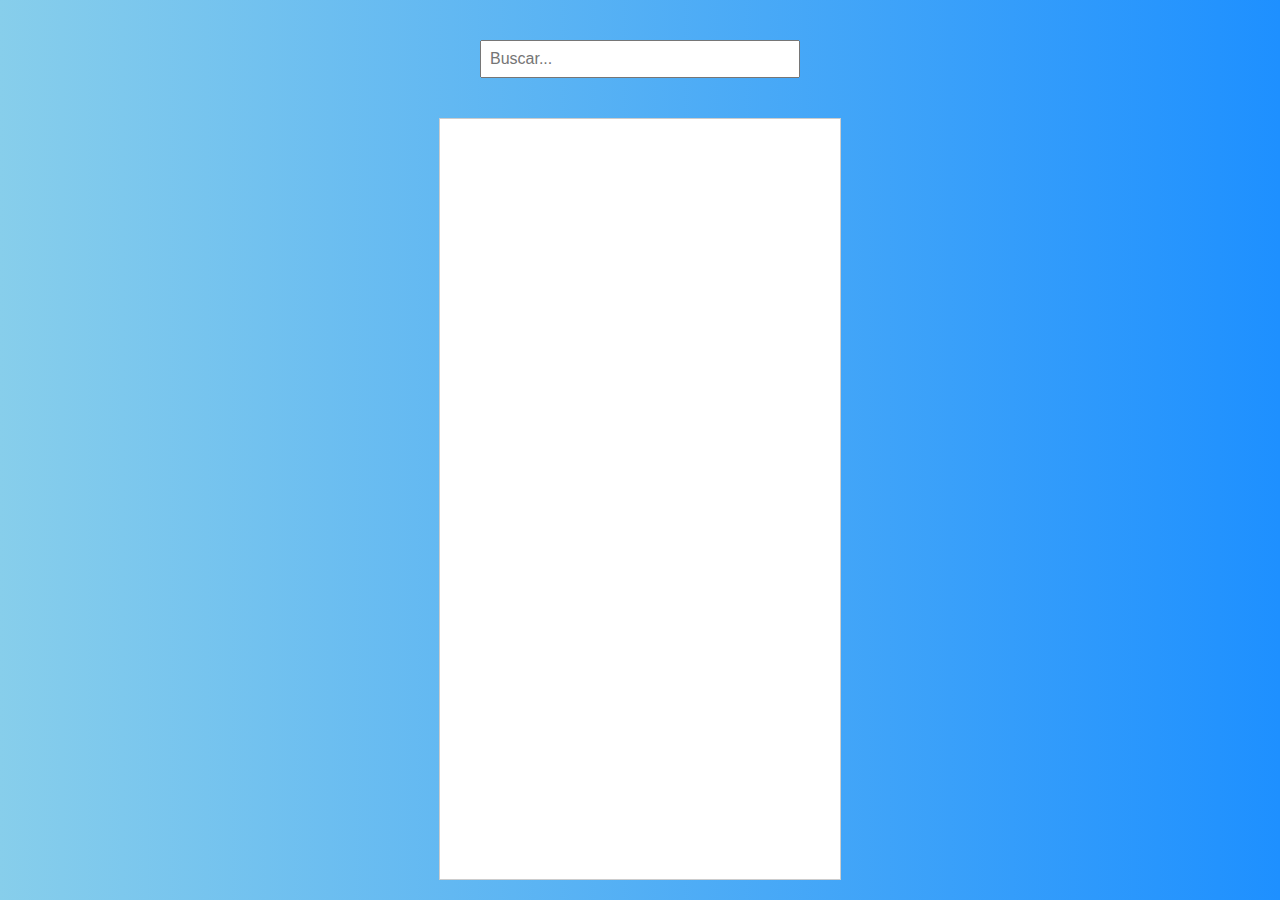
<file: index.html>
<!DOCTYPE html>
<html lang="pt-br">

<head>
  <meta charset="UTF-8">
  <meta name="viewport" content="width=device-width, initial-scale=1.0">
  <link rel="stylesheet" href="style.css">
  <title>CONECTE-SE COM GERAÇÕES</title>
</head>

<body>

  <div class="container">
    <div class="search-container">
      <input type="text" class="search-input" placeholder="Buscar...">
    </div>

    <div class="giria-container" id="giriaContainer">
      <!-- As gírias serão adicionadas aqui dinamicamente -->
    </div>

</body>

</html>
</file>
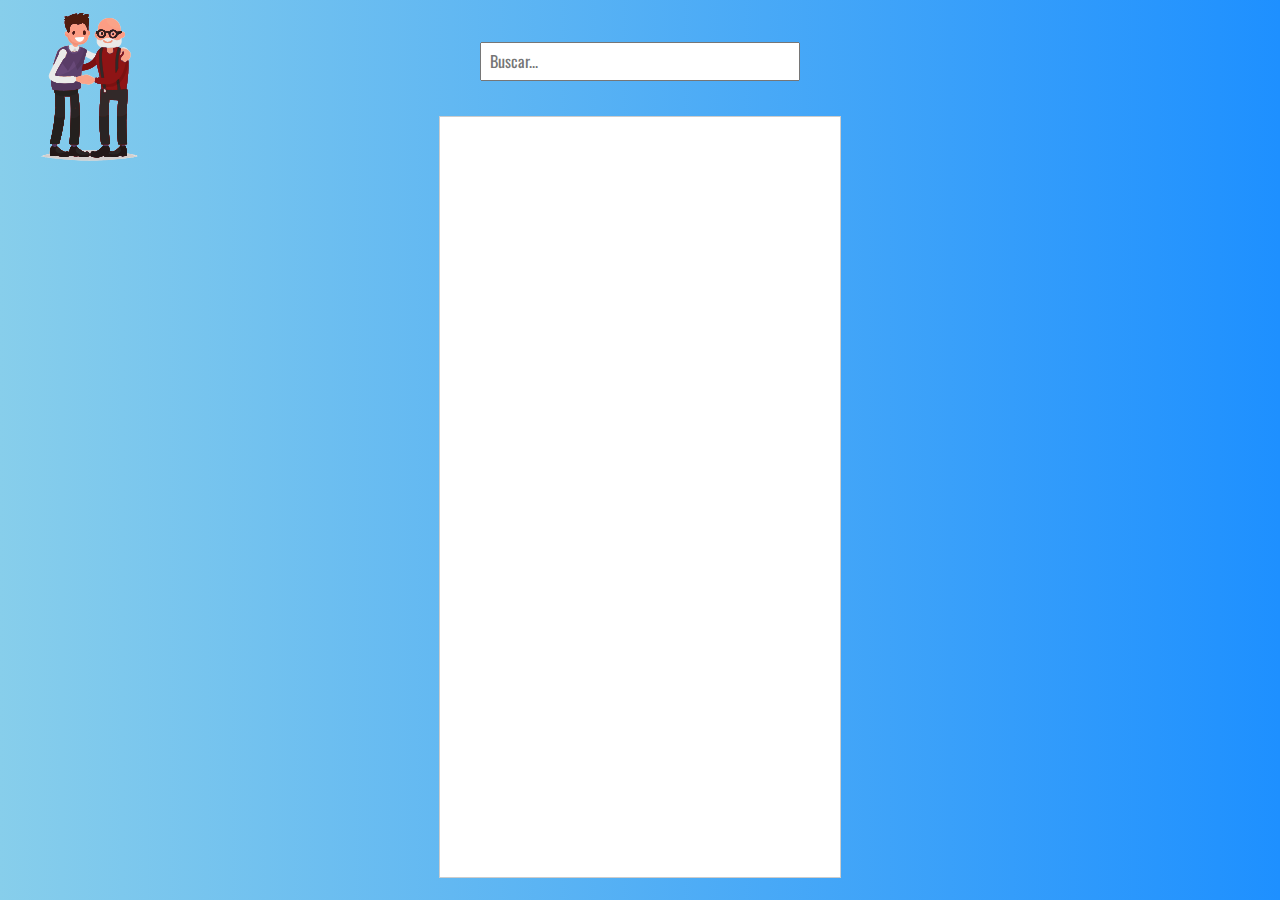
<file: frontend/index.html>
<!DOCTYPE html>
<html lang="pt-br">

<head>
  <meta charset="UTF-8">
  <meta name="viewport" content="width=device-width, initial-scale=1.0">
  <link rel="stylesheet" href="normalizer.css">
  <link rel="stylesheet" href="style.css">
  <title>CONECTE-SE COM GERAÇÕES</title>
</head>

<body>

  <div class="container">
    <div class="search-container">
      <input type="text" class="search-input" placeholder="Buscar...">
    </div>
    
    <div class="giria-container" id="giriaContainer">
      <!-- As gírias serão adicionadas aqui dinamicamente -->
    </div>
    <img id = "logo" src="./logo.svg" alt="logo">
  </div>  

</body>
  <script src="api.js">
  </script>
</html>
</file>
<file: style.css>
@import url('https://fonts.googleapis.com/css2?family=Oswald:wght@500&display=swap');

body {
  background: linear-gradient(90deg, #87CEEB, #1E90FF);
  font-family: 'Oswald', sans-serif;
  margin: 0;
  display: flex;
  justify-content: center;
  align-items: center;
  min-height: 100vh;
}

.container {
  display: flex;
  flex-direction: column;
  align-items: center;
}

.search-container {
  text-align: center;
  padding: 20px;
}

.search-input {
  padding: 8px;
  font-size: 16px;
  width: 300px;
}

.giria-container {
  background-color: white;
  border: 1px solid #ccc;
  padding: 20px;
  max-width: 600px;
  width: 100%;
  height: 80vh;
  overflow-y: hidden;
  margin-top: 20px;
  display: flex;
  flex-wrap: wrap;
}

.giria {
  margin-right: 10px;
  margin-bottom: 10px;
  padding: 5px;
  border: 1px solid #eee;
  flex: 1;
  box-sizing: border-box;
}
</file>
<file: frontend/style.css>
@import url('https://fonts.googleapis.com/css2?family=Oswald:wght@500&display=swap');

body {
  background: linear-gradient(90deg, #87CEEB, #1E90FF);
  font-family: 'Oswald', sans-serif;
  margin: 0;
  display: flex;
  justify-content: center;
  align-items: center;
  min-height: 100vh;
  overflow-x: hidden;
}

.container {
  display: flex;
  flex-direction: column;
  align-items: center;
}

.search-container {
  text-align: center;
  padding: 20px;
}

.search-input {
  padding: 8px;
  font-size: 16px;
  width: 300px;
}

.giria-container {
  background-color: white;
  border: 1px solid #ccc;
  padding: 20px;
  max-width: 600px;
  width: 100%;
  height: 80vh;
  margin-top: 20px;
  flex-wrap: wrap;
  overflow-y: auto;
}

.giria {
  margin-right: 10px;
  margin-bottom: 10px;
  padding: 5px;
  border: 1px solid #eee;
  flex: 1;
  box-sizing: border-box;
}

@media (max-width: 1560px) {
  .container {
    max-width: 1200px;
    padding: 0 20px;
  }

  .giria-container {
    max-width: 1000px;
    margin-top: 15px;
  }
}

@media (max-width: 1140px) {
  .search-input {
    width: 100%;
    font-size: 14px;
    padding: 5px;
  }

  .giria-container {
    max-width: 800px;
    margin-top: 10px;
    padding: 10px;
  }
}

@media (max-width: 720px) {
  .search-container {
    padding: 5px;
  }

  .search-input {
    width: 100%;
    font-size: 12px;
    padding: 3px;
  }

  .giria-container {
    max-width: 100%;
    margin-top: 5px;
    padding: 5px;
  }

  .giria {
    width: 100%;
    margin-right: 0;
    margin-bottom: 5px;
    padding: 3px;
  }
}

@media (max-width: 575px) {
  .search-input {
    font-size: 14px;
  }

  .giria {
    flex: 1 0 calc(50% - 10px);
    margin-right: 5px;
    margin-bottom: 5px;
    padding: 5px;
  }
}

#logo {
  position: absolute;
  top: 0;
  height: 175px;
  width: auto;
  left: 0;
}
</file>
<file: frontend/normalizer.css>
/*! normalize.css v8.0.1 | MIT License | github.com/necolas/normalize.css */

/* Document
   ========================================================================== */

/**
 * 1. Correct the line height in all browsers.
 * 2. Prevent adjustments of font size after orientation changes in iOS.
 */

html {
  line-height: 1.15; /* 1 */
  -webkit-text-size-adjust: 100%; /* 2 */
}

/* Sections
   ========================================================================== */

/**
 * Remove the margin in all browsers.
 */

body {
  margin: 0;
}

/**
 * Render the `main` element consistently in IE.
 */

main {
  display: block;
}

/**
 * Correct the font size and margin on `h1` elements within `section` and
 * `article` contexts in Chrome, Firefox, and Safari.
 */

h1 {
  font-size: 2em;
  margin: 0.67em 0;
}

/* Grouping content
   ========================================================================== */

/**
 * 1. Add the correct box sizing in Firefox.
 * 2. Show the overflow in Edge and IE.
 */

hr {
  box-sizing: content-box; /* 1 */
  height: 0; /* 1 */
  overflow: visible; /* 2 */
}

/**
 * 1. Correct the inheritance and scaling of font size in all browsers.
 * 2. Correct the odd `em` font sizing in all browsers.
 */

pre {
  font-family: monospace, monospace; /* 1 */
  font-size: 1em; /* 2 */
}

/* Text-level semantics
   ========================================================================== */

/**
 * Remove the gray background on active links in IE 10.
 */

a {
  background-color: transparent;
}

/**
 * 1. Remove the bottom border in Chrome 57-
 * 2. Add the correct text decoration in Chrome, Edge, IE, Opera, and Safari.
 */

abbr[title] {
  border-bottom: none; /* 1 */
  text-decoration: underline; /* 2 */
  text-decoration: underline dotted; /* 2 */
}

/**
 * Add the correct font weight in Chrome, Edge, and Safari.
 */

b,
strong {
  font-weight: bolder;
}

/**
 * 1. Correct the inheritance and scaling of font size in all browsers.
 * 2. Correct the odd `em` font sizing in all browsers.
 */

code,
kbd,
samp {
  font-family: monospace, monospace; /* 1 */
  font-size: 1em; /* 2 */
}

/**
 * Add the correct font size in all browsers.
 */

small {
  font-size: 80%;
}

/**
 * Prevent `sub` and `sup` elements from affecting the line height in
 * all browsers.
 */

sub,
sup {
  font-size: 75%;
  line-height: 0;
  position: relative;
  vertical-align: baseline;
}

sub {
  bottom: -0.25em;
}

sup {
  top: -0.5em;
}

/* Embedded content
   ========================================================================== */

/**
 * Remove the border on images inside links in IE 10.
 */

img {
  border-style: none;
}

/* Forms
   ========================================================================== */

/**
 * 1. Change the font styles in all browsers.
 * 2. Remove the margin in Firefox and Safari.
 */

button,
input,
optgroup,
select,
textarea {
  font-family: inherit; /* 1 */
  font-size: 100%; /* 1 */
  line-height: 1.15; /* 1 */
  margin: 0; /* 2 */
}

/**
 * Show the overflow in IE.
 * 1. Show the overflow in Edge.
 */

button,
input { /* 1 */
  overflow: visible;
}

/**
 * Remove the inheritance of text transform in Edge, Firefox, and IE.
 * 1. Remove the inheritance of text transform in Firefox.
 */

button,
select { /* 1 */
  text-transform: none;
}

/**
 * Correct the inability to style clickable types in iOS and Safari.
 */

button,
[type="button"],
[type="reset"],
[type="submit"] {
  -webkit-appearance: button;
}

/**
 * Remove the inner border and padding in Firefox.
 */

button::-moz-focus-inner,
[type="button"]::-moz-focus-inner,
[type="reset"]::-moz-focus-inner,
[type="submit"]::-moz-focus-inner {
  border-style: none;
  padding: 0;
}

/**
 * Restore the focus styles unset by the previous rule.
 */

button:-moz-focusring,
[type="button"]:-moz-focusring,
[type="reset"]:-moz-focusring,
[type="submit"]:-moz-focusring {
  outline: 1px dotted ButtonText;
}

/**
 * Correct the padding in Firefox.
 */

fieldset {
  padding: 0.35em 0.75em 0.625em;
}

/**
 * 1. Correct the text wrapping in Edge and IE.
 * 2. Correct the color inheritance from `fieldset` elements in IE.
 * 3. Remove the padding so developers are not caught out when they zero out
 *    `fieldset` elements in all browsers.
 */

legend {
  box-sizing: border-box; /* 1 */
  color: inherit; /* 2 */
  display: table; /* 1 */
  max-width: 100%; /* 1 */
  padding: 0; /* 3 */
  white-space: normal; /* 1 */
}

/**
 * Add the correct vertical alignment in Chrome, Firefox, and Opera.
 */

progress {
  vertical-align: baseline;
}

/**
 * Remove the default vertical scrollbar in IE 10+.
 */

textarea {
  overflow: auto;
}

/**
 * 1. Add the correct box sizing in IE 10.
 * 2. Remove the padding in IE 10.
 */

[type="checkbox"],
[type="radio"] {
  box-sizing: border-box; /* 1 */
  padding: 0; /* 2 */
}

/**
 * Correct the cursor style of increment and decrement buttons in Chrome.
 */

[type="number"]::-webkit-inner-spin-button,
[type="number"]::-webkit-outer-spin-button {
  height: auto;
}

/**
 * 1. Correct the odd appearance in Chrome and Safari.
 * 2. Correct the outline style in Safari.
 */

[type="search"] {
  -webkit-appearance: textfield; /* 1 */
  outline-offset: -2px; /* 2 */
}

/**
 * Remove the inner padding in Chrome and Safari on macOS.
 */

[type="search"]::-webkit-search-decoration {
  -webkit-appearance: none;
}

/**
 * 1. Correct the inability to style clickable types in iOS and Safari.
 * 2. Change font properties to `inherit` in Safari.
 */

::-webkit-file-upload-button {
  -webkit-appearance: button; /* 1 */
  font: inherit; /* 2 */
}

/* Interactive
   ========================================================================== */

/*
 * Add the correct display in Edge, IE 10+, and Firefox.
 */

details {
  display: block;
}

/*
 * Add the correct display in all browsers.
 */

summary {
  display: list-item;
}

/* Misc
   ========================================================================== */

/**
 * Add the correct display in IE 10+.
 */

template {
  display: none;
}

/**
 * Add the correct display in IE 10.
 */

[hidden] {
  display: none;
}
</file>
